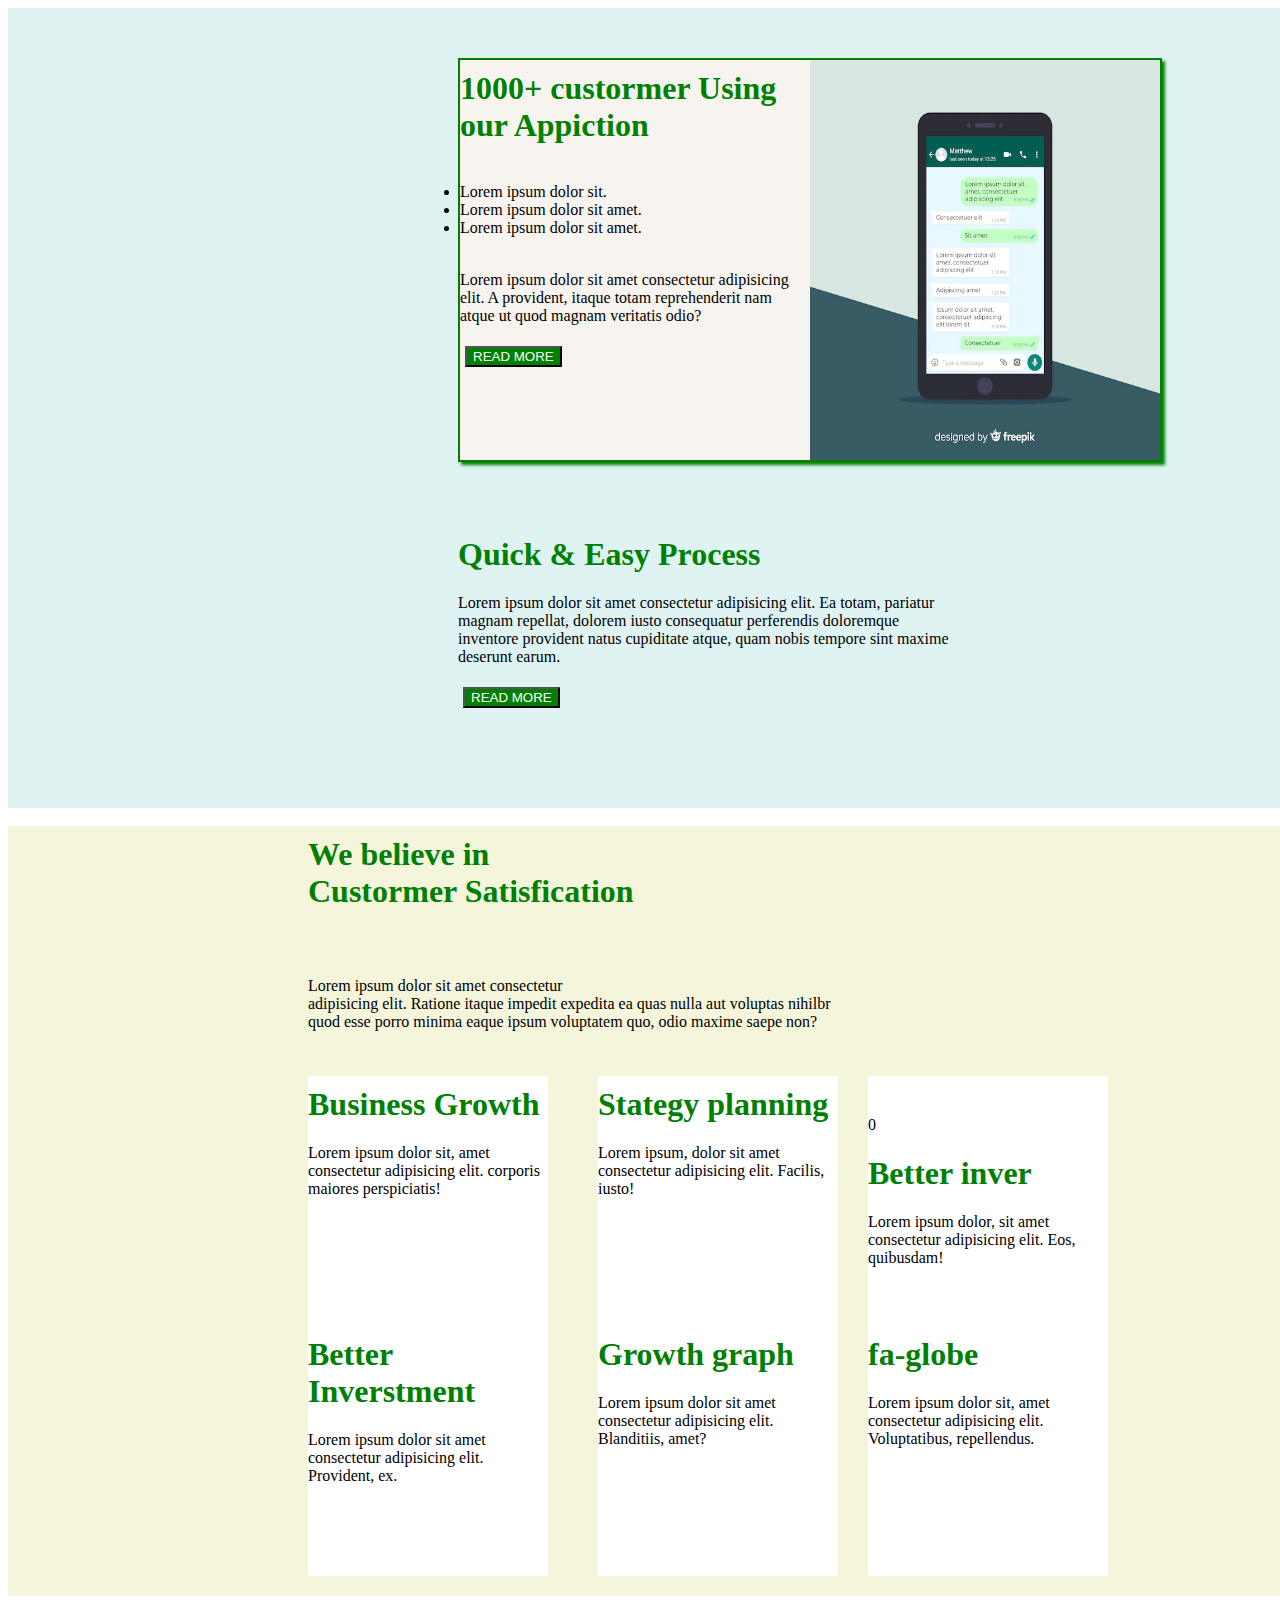
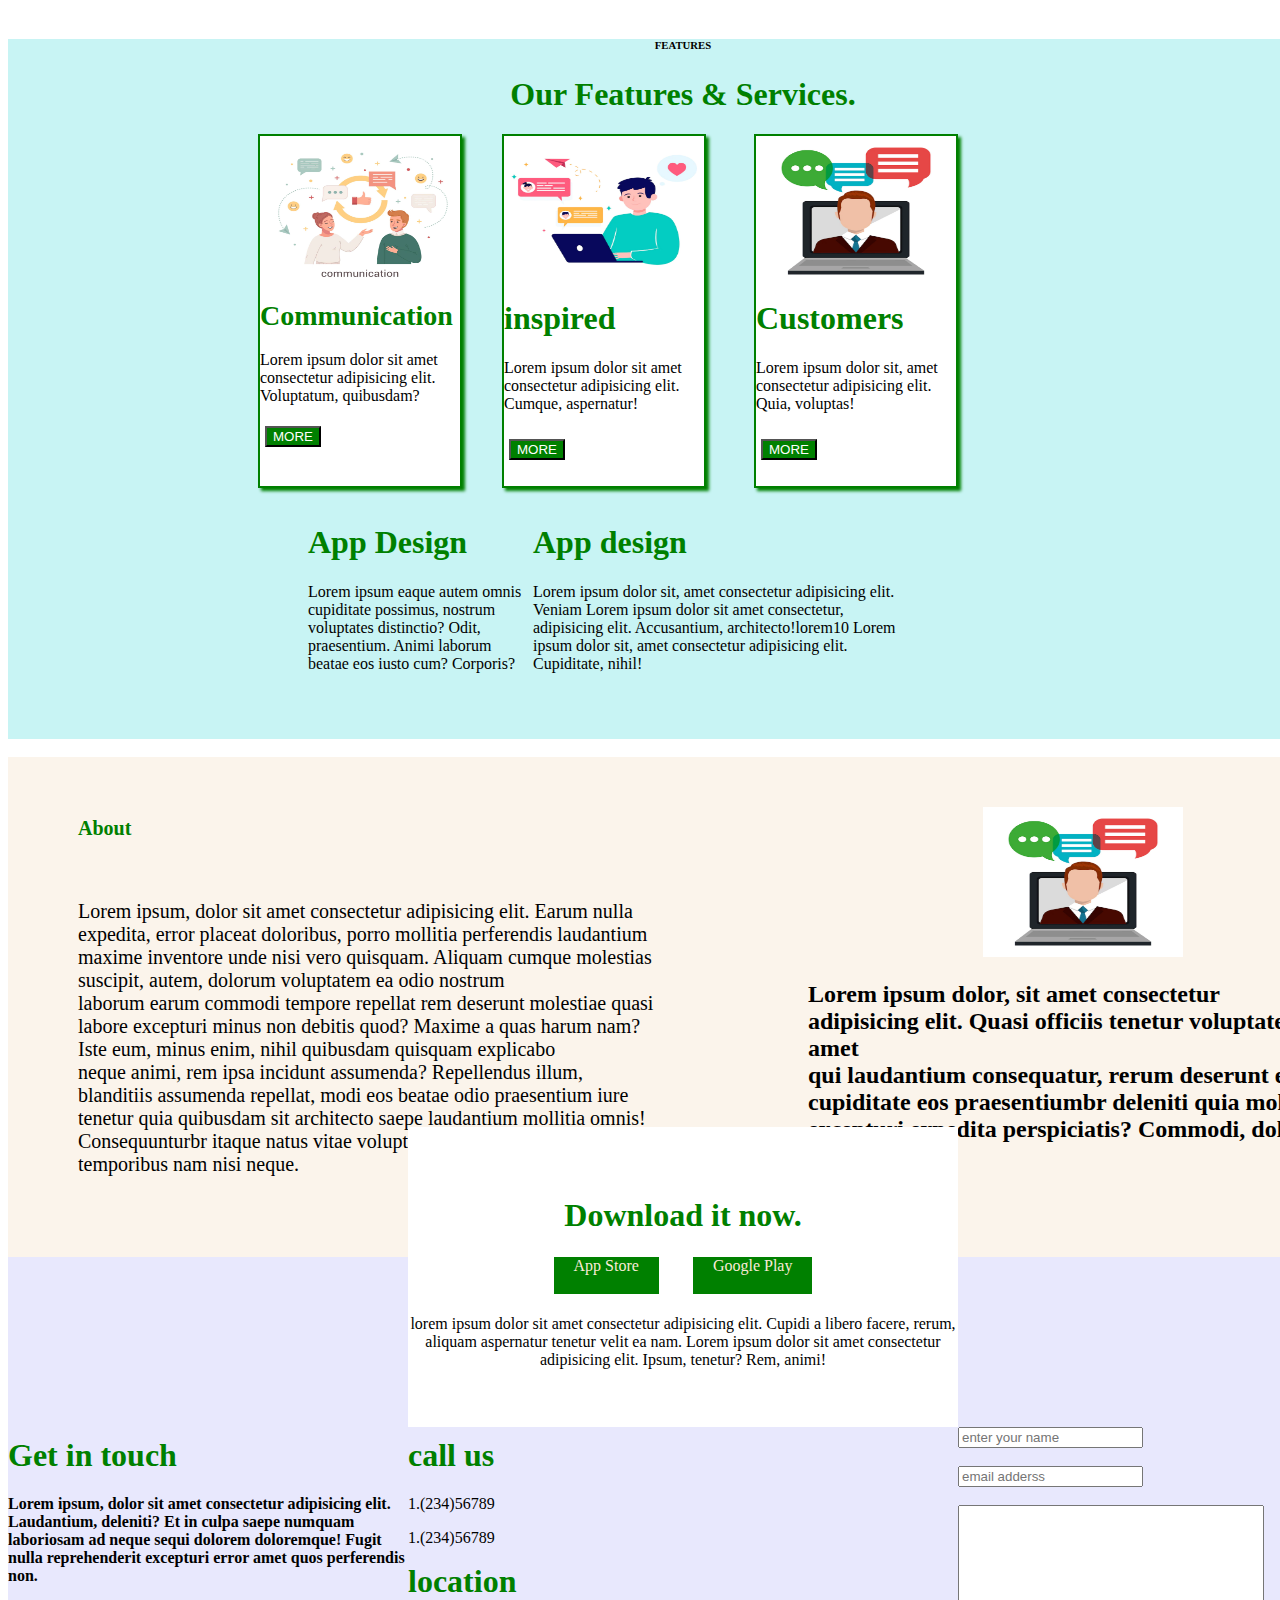
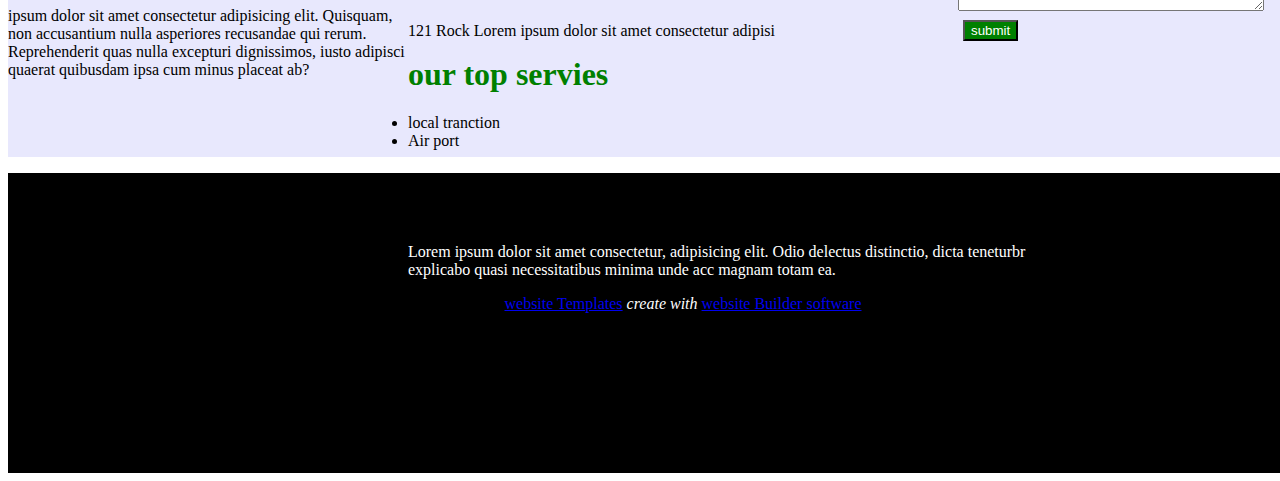
<file: caption project/task 15/index (2).html>
<!DOCTYPE html>
<html lang="en">
<head>
    <meta charset="UTF-8">
    <meta name="viewport" content="width=device-width, initial-scale=1.0">
    <title>LOGO</title>
    <link rel="stylesheet" href="css/external.css">
    <link rel="stylesheet" href="https://cdnjs.cloudflare.com/ajax/libs/font-awesome/6.4.2/css/all.min.css" integrity="sha512-z3gLpd7yknf1YoNbCzqRKc4qyor8gaKU1qmn+CShxbuBusANI9QpRohGBreCFkKxLhei6S9CQXFEbbKuqLg0DA==" crossorigin="anonymous" referrerpolicy="no-referrer" />
  </head>
<body>
    <div id="a">
      <div class="a1">
        <div class="a2">
          <h1>1000+  custormer Using our Appiction</h1>
          <br>
          <li>Lorem ipsum dolor sit.</li>
          <li>Lorem ipsum dolor sit amet.</li>
          <li>Lorem ipsum dolor sit amet.</li>
          <br>
          <p>Lorem ipsum dolor sit amet consectetur adipisicing elit. A provident, itaque totam reprehenderit nam atque ut quod magnam veritatis odio?</p>
          <form action="">
            <button>READ MORE</button>
          </form>
        </div>
        <div class="a3"><img id="aa" src="image/chat.webp" alt=""></div>
      </div>
      <br>
    <div class="b">
      <h1>Quick & Easy Process</h1>
      <p>Lorem ipsum dolor sit amet consectetur adipisicing elit. Ea totam, pariatur magnam repellat, dolorem iusto consequatur perferendis doloremque inventore provident natus cupiditate atque, quam nobis tempore sint maxime deserunt earum.</p>
      <button>READ MORE</button>
    </div>
    </div>
    <br>

   <div class="cc">
    <h1 class="c">We believe in <br>
    Custormer Satisfication</h1>
    <p class="c1">Lorem ipsum dolor sit amet consectetur <br>adipisicing elit. Ratione itaque impedit expedita ea quas nulla aut voluptas nihilbr
      <br> quod esse porro minima eaque ipsum voluptatem quo, odio maxime saepe non?</p>
     
      <div class="d">
     <div class="d1"><i class="fa-solid fa-arrow-up-right-dots"></i>
    <h1>Business Growth</h1> <p>Lorem ipsum dolor sit, amet consectetur adipisicing elit.  corporis maiores perspiciatis!</p></div>
     <div class="d2"><i class="fa-solid fa-book"></i></i>
    <h1>Stategy planning</h1>
  <p>Lorem ipsum, dolor sit amet consectetur adipisicing elit. Facilis, iusto!</p></div>
     <div class="d3"><i class="fa-regular fa-calendar-xmark"></i>0<h1>Better inver</h1><p>Lorem ipsum dolor, sit amet consectetur adipisicing elit. Eos, quibusdam!</p></div>
     <div class="d4"> <i class="fa-solid fa-plant-wilt"></i><h1>Better Inverstment</h1><p>Lorem ipsum dolor sit amet consectetur adipisicing elit. Provident, ex.</p></div>
     <div class="d5"><i class="fa-solid fa-square-poll-vertical"></i><h1>Growth graph</h1><p>Lorem ipsum dolor sit amet consectetur adipisicing elit. Blanditiis, amet?</p></div>
     <div class="d6"><i class="fa-solid fa-globe"></i><h1>fa-globe</h1><p>Lorem ipsum dolor sit, amet consectetur adipisicing elit. Voluptatibus, repellendus.</p></div>
      
    </div></div>
    </div> 
      <br>

      <div class="f">
<center><h6>FEATURES</h6></center>
<center><h1>Our Features & Services.</h1></center>
    <div class="f1">
    <div id="f2">
         <img src="image/communication.webp" alt="">
         <h1 id="fff">Communication</h1>
         <p>Lorem ipsum dolor sit amet consectetur adipisicing elit. Voluptatum, quibusdam?</p>
         <button>MORE</button>
    </div>
    <div id="f3">
          <img src="image/laptop.webp" alt="">
          <h1>inspired</h1>
          <p>Lorem ipsum dolor sit amet consectetur adipisicing elit. Cumque, aspernatur!</p>
          <button class="f5">MORE</button>
  </div>
     <div id="f4">
          <img src="image/bussiness.webp" alt="">
          <h1>Customers</h1>
          <p>Lorem ipsum dolor sit, amet consectetur adipisicing elit. Quia, voluptas!</p>
          <button class="f5">MORE</button>
     </div>
     </div>
     <div class="g">
      <div class="g1">
        <h1>App Design</h1>
        <p>Lorem ipsum eaque autem omnis cupiditate possimus, nostrum voluptates distinctio? Odit, praesentium. Animi laborum beatae eos iusto cum? Corporis?</p>
      </div>
      <div id="ggg"> <h1>App design</h1><p>Lorem ipsum dolor sit, amet consectetur adipisicing elit. Veniam  Lorem ipsum dolor sit amet consectetur, adipisicing elit. Accusantium, architecto!lorem10
        Lorem ipsum dolor sit, amet consectetur adipisicing elit. Cupiditate, nihil!      </p></div>
     </div>
</div>
<br>

<div class="h">
  <div class="h1">
     <h1 id="h2">About</h1>
     <p id="h2">Lorem ipsum, dolor sit amet consectetur adipisicing elit. Earum nulla expedita, error placeat doloribus, porro mollitia perferendis laudantium maxime inventore unde nisi vero quisquam. Aliquam cumque molestias suscipit, autem, dolorum voluptatem ea odio nostrum <br>laborum earum commodi tempore repellat rem deserunt molestiae quasi labore excepturi minus non debitis quod? Maxime a quas harum nam? Iste eum, minus enim, nihil quibusdam quisquam explicabo <br>neque animi, rem ipsa incidunt assumenda? Repellendus illum, blanditiis assumenda repellat, modi eos beatae odio praesentium iure tenetur quia quibusdam sit architecto saepe laudantium mollitia omnis! Consequunturbr
       itaque natus vitae voluptatum, amet porro debitis temporibus nam nisi neque.</p>
  </div>
  <div class="h2">
    <center><img class="h3" src="image/bussiness.webp" alt=""></center>
    <h2>Lorem ipsum dolor, sit amet consectetur <br>
      adipisicing elit. Quasi officiis tenetur voluptatem amet <br>
      qui laudantium consequatur, rerum deserunt et, cupiditate eos praesentiumbr
       deleniti quia mollitia excepturi expedita perspiciatis? Commodi, dolor.</h2>
  </div>
  <div class="h4">
  <center> <h1 id="hh">Download it now.</h1></center> 
  </div>
</div>

<div class="j">
  <div class="j1">
  <center ><span>App Store</span>
   <span>Google Play</span></center> 
   <center><p id="jjj"> lorem ipsum dolor sit amet consectetur adipisicing elit. Cupidi a libero facere, rerum, aliquam aspernatur tenetur velit ea nam. Lorem ipsum dolor sit amet consectetur adipisicing elit. Ipsum, tenetur? Rem, animi!</p></center>
  </div>
  <div id="j2">
  <h1>Get in touch</h1>
  <h4>Lorem ipsum, dolor sit amet consectetur adipisicing elit. Laudantium, deleniti? Et in culpa saepe numquam laboriosam ad neque sequi dolorem doloremque! Fugit nulla reprehenderit excepturi error amet quos perferendis non.</h4>
  <p>ipsum dolor sit amet consectetur adipisicing elit. Quisquam, non accusantium nulla asperiores recusandae qui rerum. Reprehenderit quas nulla excepturi dignissimos, iusto adipisci quaerat quibusdam ipsa cum minus placeat ab?</p>
  </div>
  <div id="j3">
    <h1>call us</h1>
    <p>1.(234)56789</p>
    <p>1.(234)56789</p>
    <h1>location</h1>
    <p>121 Rock Lorem ipsum dolor sit amet consectetur adipisi</p>
    <h1>our top servies</h1>
      <li>local tranction</li>
      <li>Air port</li>
  </div>
  <div id="j4">
<form action="">
  <input type="text" name="" id="" placeholder="enter your name"><br><br>
 <input type="text" name="" id="" placeholder="email adderss"><br><br>
 <textarea name="" id="" cols="30" rows="10"></textarea><br>
 <button>submit</button>
</form>
</div>
</div>
<div class="k">
<p id="k1">Lorem ipsum dolor sit amet consectetur, adipisicing elit. Odio delectus distinctio, dicta teneturbr <br>
   explicabo quasi necessitatibus minima unde acc magnam totam ea.</p>
   <center><a href="#">website Templates</a><em> create with </em><a href="#">website Builder software</a></center>
</div>
</body>
</html>
</file>
<file: caption project/task 15/css/external.css>
#a{
    background-color: rgb(223, 243, 243);
    height: 800px;
    width: 1350px;
}
.a1{
    height: 400px;
    width: 700px;
    background-color: rgb(252, 250, 245);
    margin-left:450px;
    position: absolute;
    margin-top: 50px;
    border: 2px solid green;
    box-shadow: 3px 3px 3px green;
}
.a2{
    height: 400px;
    width: 350px;
    float: left;
    background-color: rgb(247, 244, 240);
}
.a3{
    height: 400px;
    width: 350px;
    float: right;
    background-color: rgb(146, 91, 24);
}
#aa{
    height: 400px;
    width: 350px;
}
h1{
    margin-top: 50px;
}
button{
    margin:5px;
    background-color: green;
    color:rgb(255, 255, 255);
}
read:nover{

}
.b{
    height: 270px;
    width: 500px;
    background-color:none;
    margin-left: 450px;
    position: absolute;
    margin-top: 500px;
}
.cc{
    background-color:beige;
    height:770px;
    width:1350px ;
}
.c{
    height:250px;
    width: 350px;
    position: absolute;
    margin-left: 300px;
}
.c1{
    
    position: absolute;
    margin-left: 300px;
    padding-top: 135px;
}
.d{
    height:500px;
    width: 800px;
    background-color:none;
    margin-left:300px;
    position: absolute;
    margin-top: 250px;
}
.d1{
    height:250px;
    width:240px ;
    float: left;
    background-color: rgb(255, 255, 255);
    
}
.d2{
    height:250px;
    width:240px ;
    float: left;
    margin-left: 50px;
    background-color: rgb(255, 255, 255);
}
.d3{
    height:250px;
    width:240px ;
    float: left;
    margin-left: 30px;
    background-color:rgb(255, 255, 255);
}
.d4{
    height:250px;
    width:240px ;
    float:left;
    
    background-color:rgb(255, 255, 255);
}
.d5{
    height:250px;
    width:240px ;
    float: left;
    margin-left: 50px;
    background-color: rgb(255, 255, 255);;
}
.d6{
    height:250px;
    width:240px ;
    float: left;
    margin-left: 30px;
    background-color:rgb(255, 255, 255);;
}
i{
    font-size: 60px;
    box-sizing: border-box;

}
.f{
    background-color: rgb(200, 244, 244);
    height: 700px;
    width:1350px ;
}
.f1{
    background-color: none;
    height:350px;
    width:700px;
    margin-left: 250px;
}
#fff{
    font-size: 28px;
}
#f2{
    background-color: white;
    height:350px;
    width: 200px;
    float: left;
    border: 2px solid green;
    box-shadow: 3px 3px 3px green;
}
#f3{
    background-color: white;
    height:350px;
    width: 200px;
    float: left;
    margin-left: 40px;
    border: 2px solid green;
    box-shadow: 3px 3px 3px green;
}
#f4{
    background-color: white;
    height:350px;
    width: 200px;
    float: right;
    border: 2px solid green;
    box-shadow: 3px 3px 3px green;
}
img{
    height:150px;
    width: 200px;
}
h1{
    color: green;
    margin-top: 10px;
}
.f5{
    margin-top:  10px;
}
.g{
    height: 200px;
    width: 600px;
    background-color:none;
    margin-left: 300px;
    position: absolute;
    margin-top: 30px;
}
.g1{
    height:200px;
    width:225px;
    background-color:none;
    float: left;
}
.g2{
    height:200px;
    width:225px;
    background-color: #6e7744;
    float: right;
}
#ggg{
    margin-left: 5px;
}
.h{
    height: 500px;
    width: 1350px;
    background-color: rgb(251, 244, 235);

}
.h1{
    height:415px;
    width:650px;
    background-color:none;
    float: left;
}
#h2{
    padding-left: 70px ;
    margin-top: 30px;
    padding-top: 30px;
    font-size: 20px;
    
}
.h2{
    height:415px;
    width:550px;
    background-color:none;
    float: right;
}
.h3{
    margin-top: 50px;
}
.h4{
    background-color:white;
    height: 130px;
    width: 550px;
    margin-left:400px;
    position: absolute;
    margin-top: 370px;
    
}
#hh{
    margin-top: 70px;
}
.j{
    background-color: rgb(232, 232, 253);
    height:500px;
    width: 1350px;
}
.j1{
    background-color: white;
    height:170px;
    width: 550px;
    margin-left: 400px;
}
span{
    margin: 15px;
    padding: 20px;
    background-color: green;
    color: antiquewhite;
    height: 10px;
    flex-direction: column;
    font-display: centen;
}
#j2{
 background-color:none;
 height: 300px;
 width: 400px;
 float: left;
}
#j3{
    background-color: none;
 height: 300px;
 width: 400px;
 float: left;
}
#jjj{
    margin-top: 40px;
}
#j4{
    background-color:none;
 height: 300px;
 width: 400px;
 float: right;
}
textarea{
    height: 100px;
    width: 300px;
}
.k{
    background-color: black;
    height: 300px;
    width: 1350px;
}
#k1{
    color: white;
    padding-left: 400px;
    padding-top: 70px;
}
em{
    color: white;
}
</file>
